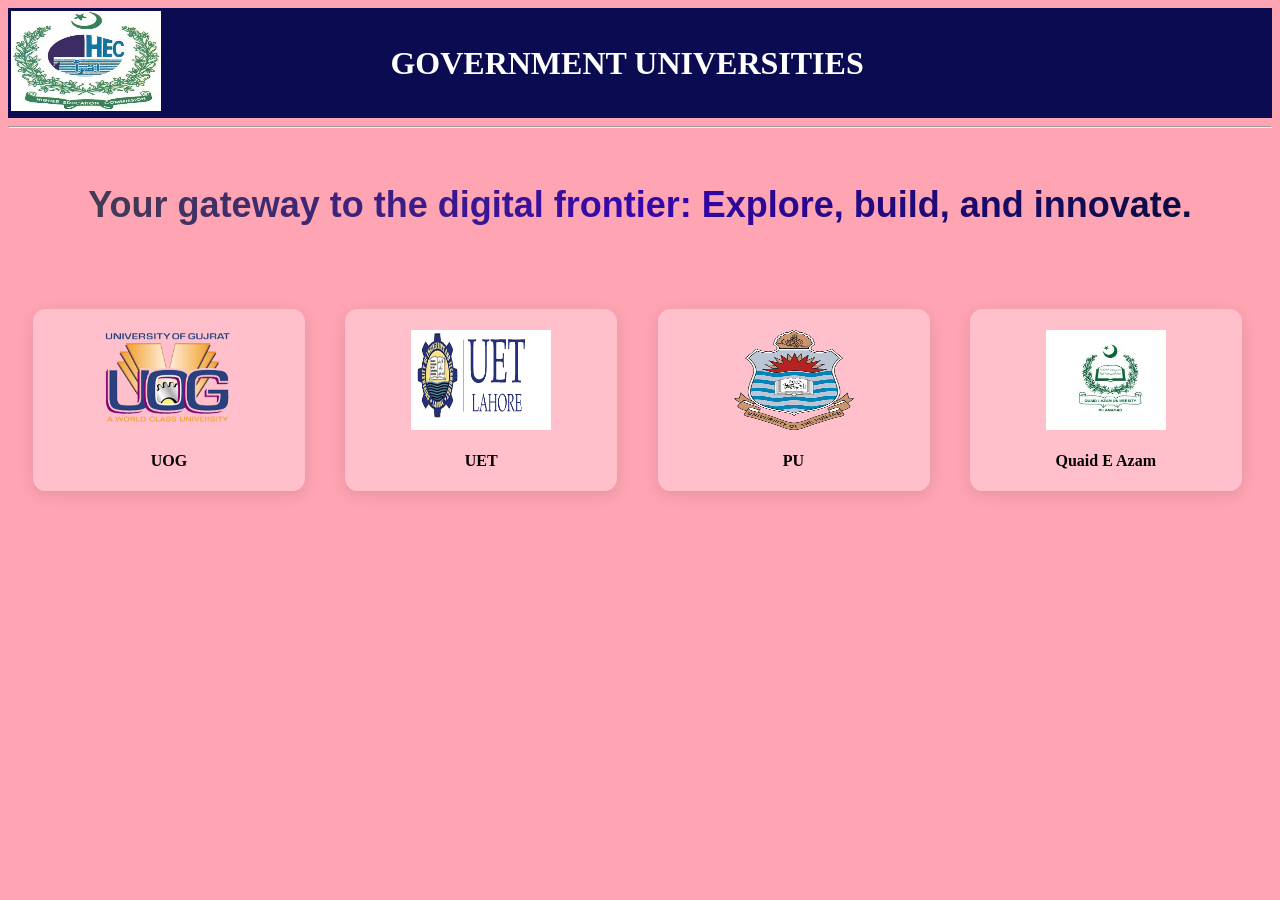
<file: index.html>
<!DOCTYPE html>
<html lang="en">
<head>
    <meta charset="UTF-8">
    <meta name="viewport" content="width=device-width, initial-scale=1.0">
    <title>main</title>
    <link rel="stylesheet" href="style.css">
    
</head>
<body >
    <table  width="100%" class="header">
        <tr>
            <td width="30%">
                <img src="Higher_Education_Commission_of_Pakistan_(logo).jpg" alt="Main Logo"  width="150" height="100" >

            </td>
            <td><h1>GOVERNMENT UNIVERSITIES<h1></td>
        </tr>
    </table>
    <hr>
    <br>
    <div class="portal-title">
        <h2>
            Your gateway to the digital frontier: Explore, build, and innovate.
        </h2>
    </div>
    <br>
        <table cellspacing="15" cellpadding="10"width="100%" >
            <tr>
                <td>
                    <div class="card">
                    <a href="uog.html" >
                        <center><img src="University_of_Gujrat_Logo.png" width="130px" height="100px"><br><br></center>
                        <center><b style="color: black;">UOG</b>
                    </a></center>

                    <div class="extra-content">
                        <b>
                            "Exploring the intersection of tradition and technology at the University of Gujrat."
                        </b>
                    </div>
                </td>
                <td>
                    <div class="card">
                    <a href="uet.html" >
                        <center><img src="uetlogo.png" width="140px" height="100px"><br><br></center>
                        <center><B style="color: black;">UET</B></center>
                    </a>


                    <div class="extra-content">
                        <b>
                            "The UET Standard: Precision, logic, and seamless web architecture."
                        </b>
                    </div>
                </td>
                <td>
                    <div class="card">
                        <a href="pu.html" >
                        <center><img src="University_of_the_Punjab_logo.png" width="120px" height="100px"><br><br></center>
                        <center><B style="color: black;">PU</B></center>
                    </a>
                    
                    <div class="extra-content">
                        <b>
                            "PU Legacy: Where the traditions of Old Campus meet the digital architecture of the future."
                        </b>
                    </div>
                </td>
                <td>
                    <div class="card">
                    <a href="quaideazam.html" >
                        <center><img src="qa.jpg" width="120px" height="100px"><br><br></center>
                        <center><B style="color: black;">Quaid E Azam</B></center>
                    </a>

                    <div class="extra-content">
                        <b>
                           "QAU Frontiers: Leading the nation in research, logic, and seamless web experiences."
                        </b>
                    </div>
                </td> 
            </tr>
        </table>
    

</body>
</html>
</file>
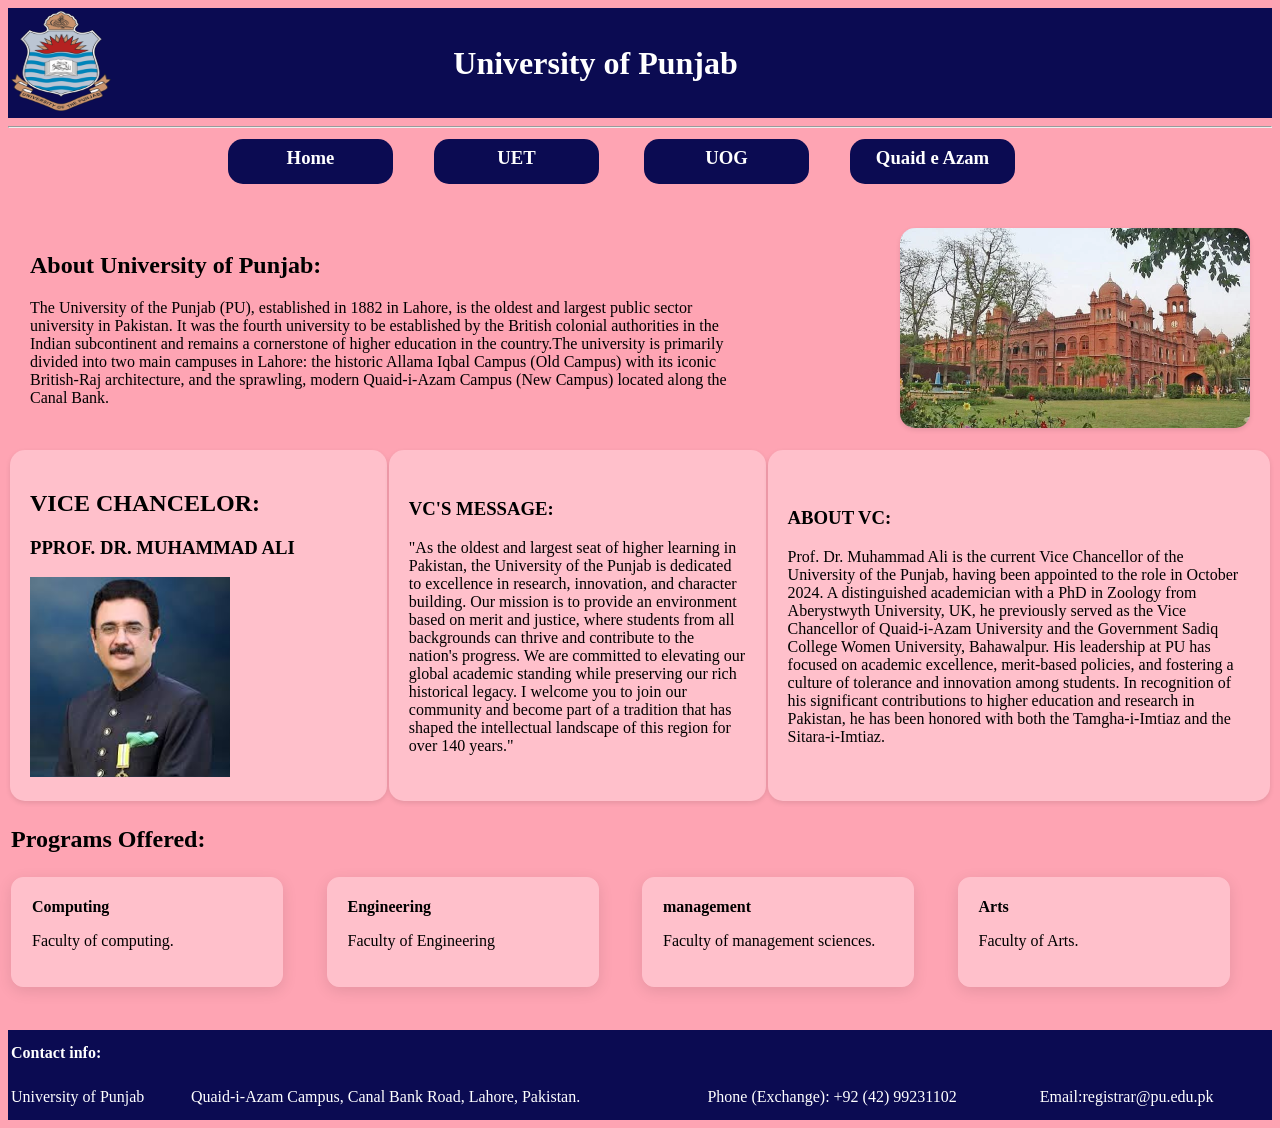
<file: pu.html>
<!DOCTYPE html>
<html lang="en">
<head>
    <meta charset="UTF-8">
    <meta name="viewport" content="width=device-width, initial-scale=1.0">
    <title>pu</title>
    <link rel="stylesheet" href="style.css">
</head>
<body>
    <table  width="100%" class="header">
        <tr>
            <td width="35%">
                <img src="University_of_the_Punjab_logo.png" alt="University of punjab Logo"  width="100" height="100" >
            </td>
            <td>
                <h1>University of Punjab</h1>
            </td>
        </tr>
        
        </table>
        <hr>
        <center><table >
                    <tr>
                        <td>
                            <a href="index.html"><h3 class="li">Home</h3></a>
                        </td>
                        <td>
                            &nbsp;&nbsp;&nbsp;&nbsp;&nbsp;&nbsp;&nbsp;&nbsp;&nbsp;&nbsp;&nbsp;&nbsp;
                        </td>
                        <td>
                            <a href="uet.html"><h3 class="li">UET</h3></a>
                        </td>
                        <td>
                            &nbsp;&nbsp;&nbsp;&nbsp;&nbsp;&nbsp;&nbsp;&nbsp;&nbsp;&nbsp;&nbsp;&nbsp;
                        </td>
                        <td> 
                        <td>
                            <a href="uog.html"><h3 class="li">UOG</h3></a>
                        </td>
                        <td>
                            &nbsp;&nbsp;&nbsp;&nbsp;&nbsp;&nbsp;&nbsp;&nbsp;&nbsp;&nbsp;&nbsp;&nbsp;
                        </td>
                        <td>
                            <a href="quaideazam.html"><h3 class="li">Quaid e Azam</h3></a>
                        </td>
                         <td>
                            &nbsp;&nbsp;&nbsp;&nbsp;&nbsp;&nbsp;&nbsp;&nbsp;&nbsp;&nbsp;&nbsp;&nbsp;
                        </td>
                    </tr>
        </table></center>
        <table width="100%" cellpadding="20">
        <tr>
            <td colspan="2">
                <h2>
                    About University of Punjab:
                </h2>
                <p>
                    The University of the Punjab (PU), established in 1882 in Lahore, is the oldest and largest public sector university in Pakistan. It was the fourth university to be established by the British colonial authorities in the Indian subcontinent and remains a cornerstone of higher education in the country.The university is primarily divided into two main campuses in Lahore: the historic Allama Iqbal Campus (Old Campus) with its iconic British-Raj architecture, and the sprawling, modern Quaid-i-Azam Campus (New Campus) located along the Canal Bank.
           
                </p>
            </td>
            <td>
                <img src="puimg.webp" width="350px" align="right" alt="uog image" class="info">
            </td>
            
        </tr>
        
        <tr>
            <td width="30%" class="info">
                <H2>
                    VICE CHANCELOR:
                </H2>
                <h3>PPROF. DR. MUHAMMAD ALI</h3>
                <img src="puvc.jpg" alt="vc img"  width="200" height="200" >
            </td>
            <td width="30%" class="info">
                <h3>VC'S MESSAGE:</h3>
                <p>"As the oldest and largest seat of higher learning in Pakistan, the University of the Punjab is dedicated to excellence in research, innovation, and character building. Our mission is to provide an environment based on merit and justice, where students from all backgrounds can thrive and contribute to the nation's progress. We are committed to elevating our global academic standing while preserving our rich historical legacy. I welcome you to join our community and become part of a tradition that has shaped the intellectual landscape of this region for over 140 years."</p>
            </td>
            <td class="info">
                <h3>ABOUT VC:</h3>
                <p>Prof. Dr. Muhammad Ali is the current Vice Chancellor of the University of the Punjab, having been appointed to the role in October 2024. A distinguished academician with a PhD in Zoology from Aberystwyth University, UK, he previously served as the Vice Chancellor of Quaid-i-Azam University and the Government Sadiq College Women University, Bahawalpur. His leadership at PU has focused on academic excellence, merit-based policies, and fostering a culture of tolerance and innovation among students. In recognition of his significant contributions to higher education and research in Pakistan, he has been honored with both the Tamgha-i-Imtiaz and the Sitara-i-Imtiaz.
                </p>
            </td>
        </tr>  
    </table>
    <table width="100%">
        <tr>
            <td colspan="4">
                <h2>Programs Offered:</h2>
            </td>
        </tr>
        <tr>
            <td>
                <div class="card">
                    <b>Computing</b>
                    <p>Faculty of computing.</p>

                    <div class="extra-content">
                        <ul>
                            <li>computer sciense</li>
                            <li>software engineering</li>
                            <li>information technology</li>
                        </ul>
                    </div>
                </div>
            </td>
            <td>
                <div class="card">
                    <b>Engineering</b>
                    <p>Faculty of Engineering</p>

                    <div class="extra-content">
                        <ul>
                            <li>Electrical engineering</li>
                            <li>Machenival engineering</li>
                            <li>Chemical engineering</li>
                        </ul>
                    </div>
                </div>
            </td>
            <td>
                <div class="card">
                    <b>management</b>
                    <p>Faculty of management sciences.</p>

                    <div class="extra-content">
                        <ul>
                            <li>hotel management</li>
                            <li>business management</li>
                            <li>commerece</li>
                        </ul>
                    </div>
                </div>
            </td>
            <td>
                <div class="card">
                    <b>Arts</b>
                    <p>Faculty of Arts.</p>

                    <div class="extra-content">
                        <ul>
                            <li>Fine Arts</li>
                            <li>Architecture</li>
                            <li>Design</li>
                        </ul>
                    </div>
                </div>
            </td>
        </tr>

    </table>
    <table class="header" width="100%">
        <tr>
            <td colspan="4" height="40px"><b>Contact info:</b></td>
        </tr>
        <tr>
            <td height="40px">University of Punjab</td>
            <td>Quaid-i-Azam Campus, Canal Bank Road, Lahore, Pakistan.</td>
            <td>Phone (Exchange): +92 (42) 99231102 </td>
            <td>Email:registrar@pu.edu.pk</td>
        </tr>
    </table>
</body>
</html>
</file>
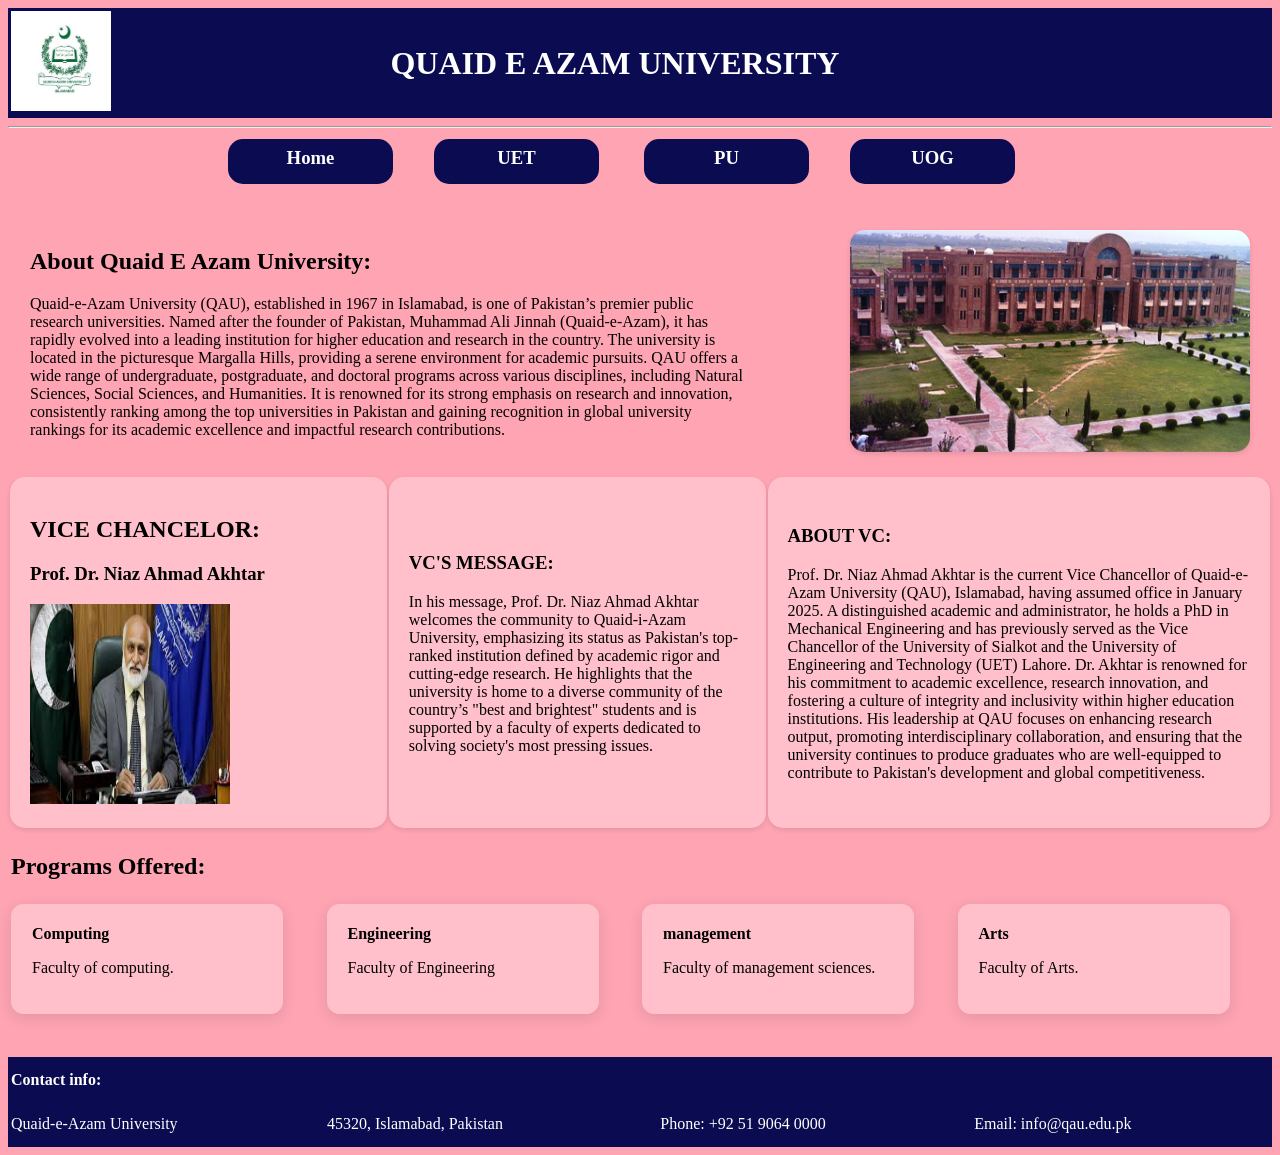
<file: quaideazam.html>
<!DOCTYPE html>
<html lang="en">
<head>
    <meta charset="UTF-8">
    <meta name="viewport" content="width=device-width, initial-scale=1.0">
    <title>QUAID E AZAM</title>
    <link rel="stylesheet" href="style.css">
</head>
<body>
    <table  width="100%" class="header">
        <tr>
            <td width="30%">
                <img src="qa.jpg" alt="qu Logo"  width="100" height="100" >
            </td>
            <td>
                <h1>QUAID E AZAM UNIVERSITY</h1>
            </td>
        </tr>
        
        </table>
        <hr>
        <center><table>
                    <tr>
                        <td>
                            <a href="index.html"><h3 class="li">Home</h3></a>
                        </td>
                        <td>
                            &nbsp;&nbsp;&nbsp;&nbsp;&nbsp;&nbsp;&nbsp;&nbsp;&nbsp;&nbsp;&nbsp;&nbsp;
                        </td>
                        <td>
                            <a href="uet.html"><h3 class="li">UET</h3></a>
                        </td>
                        <td>
                            &nbsp;&nbsp;&nbsp;&nbsp;&nbsp;&nbsp;&nbsp;&nbsp;&nbsp;&nbsp;&nbsp;&nbsp;
                        </td>
                        <td> 
                        <td>
                            <a href="pu.html"><h3 class="li">PU</h3></a>
                        </td>
                        <td>
                            &nbsp;&nbsp;&nbsp;&nbsp;&nbsp;&nbsp;&nbsp;&nbsp;&nbsp;&nbsp;&nbsp;&nbsp;
                        </td>
                        <td>
                            <a href="uog.html"><h3 class="li">UOG</h3></a>
                        </td>
                         <td>
                            &nbsp;&nbsp;&nbsp;&nbsp;&nbsp;&nbsp;&nbsp;&nbsp;&nbsp;&nbsp;&nbsp;&nbsp;
                        </td>
                    </tr>
        </table></center>
        <table width="100%" cellpadding="20">
        <tr>
            <td colspan="2">
                <h2>
                    About Quaid E Azam University:
                </h2>
                <p>
                    Quaid-e-Azam University (QAU), established in 1967 in Islamabad, is one of Pakistan’s premier public research universities. Named after the founder of Pakistan, Muhammad Ali Jinnah (Quaid-e-Azam), it has rapidly evolved into a leading institution for higher education and research in the country. The university is located in the picturesque Margalla Hills, providing a serene environment for academic pursuits. QAU offers a wide range of undergraduate, postgraduate, and doctoral programs across various disciplines, including Natural Sciences, Social Sciences, and Humanities. It is renowned for its strong emphasis on research and innovation, consistently ranking among the top universities in Pakistan and gaining recognition in global university rankings for its academic excellence and impactful research contributions.
                </p>
            </td>
            <td>
                <img src="qab.jpeg" width="400px" align="right" alt="qau image" class="info">
            </td>
            
        </tr>
        
        <tr>
            <td width="30%" class="info">
                <H2>
                    VICE CHANCELOR:
                </H2>
                <h3>Prof. Dr. Niaz Ahmad Akhtar</h3>
                <img src="qavc.jpg" alt="vc img"  width="200" height="200" >
            </td>
            <td width="30%" class="info">
                <h3>VC'S MESSAGE:</h3>
                <p>In his message, Prof. Dr. Niaz Ahmad Akhtar welcomes the community to Quaid-i-Azam University, emphasizing its status as Pakistan's top-ranked institution defined by academic rigor and cutting-edge research. He highlights that the university is home to a diverse community of the country’s "best and brightest" students and is supported by a faculty of experts dedicated to solving society's most pressing issues.</p>
            </td>
            <td class="info">
                <h3>ABOUT VC:</h3>
                <p>
                    Prof. Dr. Niaz Ahmad Akhtar is the current Vice Chancellor of Quaid-e-Azam University (QAU), Islamabad, having assumed office in January 2025. A distinguished academic and administrator, he holds a PhD in Mechanical Engineering and has previously served as the Vice Chancellor of the University of Sialkot and the University of Engineering and Technology (UET) Lahore. Dr. Akhtar is renowned for his commitment to academic excellence, research innovation, and fostering a culture of integrity and inclusivity within higher education institutions. His leadership at QAU focuses on enhancing research output, promoting interdisciplinary collaboration, and ensuring that the university continues to produce graduates who are well-equipped to contribute to Pakistan's development and global competitiveness.
                </p>
            </td>
        </tr>
        <table width="100%">
        <tr>
            <td colspan="4">
                <h2>Programs Offered:</h2>
            </td>
        </tr>
        <tr>
            <td>
                <div class="card">
                    <b>Computing</b>
                    <p>Faculty of computing.</p>

                    <div class="extra-content">
                        <ul>
                            <li>computer sciense</li>
                            <li>software engineering</li>
                            <li>information technology</li>
                        </ul>
                    </div>
                </div>
            </td>
            <td>
                <div class="card">
                    <b>Engineering</b>
                    <p>Faculty of Engineering</p>

                    <div class="extra-content">
                        <ul>
                            <li>Electrical engineering</li>
                            <li>Machenival engineering</li>
                            <li>Chemical engineering</li>
                        </ul>
                    </div>
                </div>
            </td>
            <td>
                <div class="card">
                    <b>management</b>
                    <p>Faculty of management sciences.</p>

                    <div class="extra-content">
                        <ul>
                            <li>hotel management</li>
                            <li>business management</li>
                            <li>commerece</li>
                        </ul>
                    </div>
                </div>
            </td>
            <td>
                <div class="card">
                    <b>Arts</b>
                    <p>Faculty of Arts.</p>

                    <div class="extra-content">
                        <ul>
                            <li>Fine Arts</li>
                            <li>Architecture</li>
                            <li>Design</li>
                        </ul>
                    </div>
                </div>
            </td>
        </tr>

    </table>
    <table class="header" width="100%">
        <tr>
            <td colspan="4" height="40px"><b>Contact info:</b></td>
        </tr>
        <tr>
            <td height="40px">Quaid-e-Azam University</td>
            <td>45320, Islamabad, Pakistan</td>
            <td>Phone: +92 51 9064 0000</td>
            <td>Email: info@qau.edu.pk</td>
        </tr>
    </table>
</body>
</html>
</file>
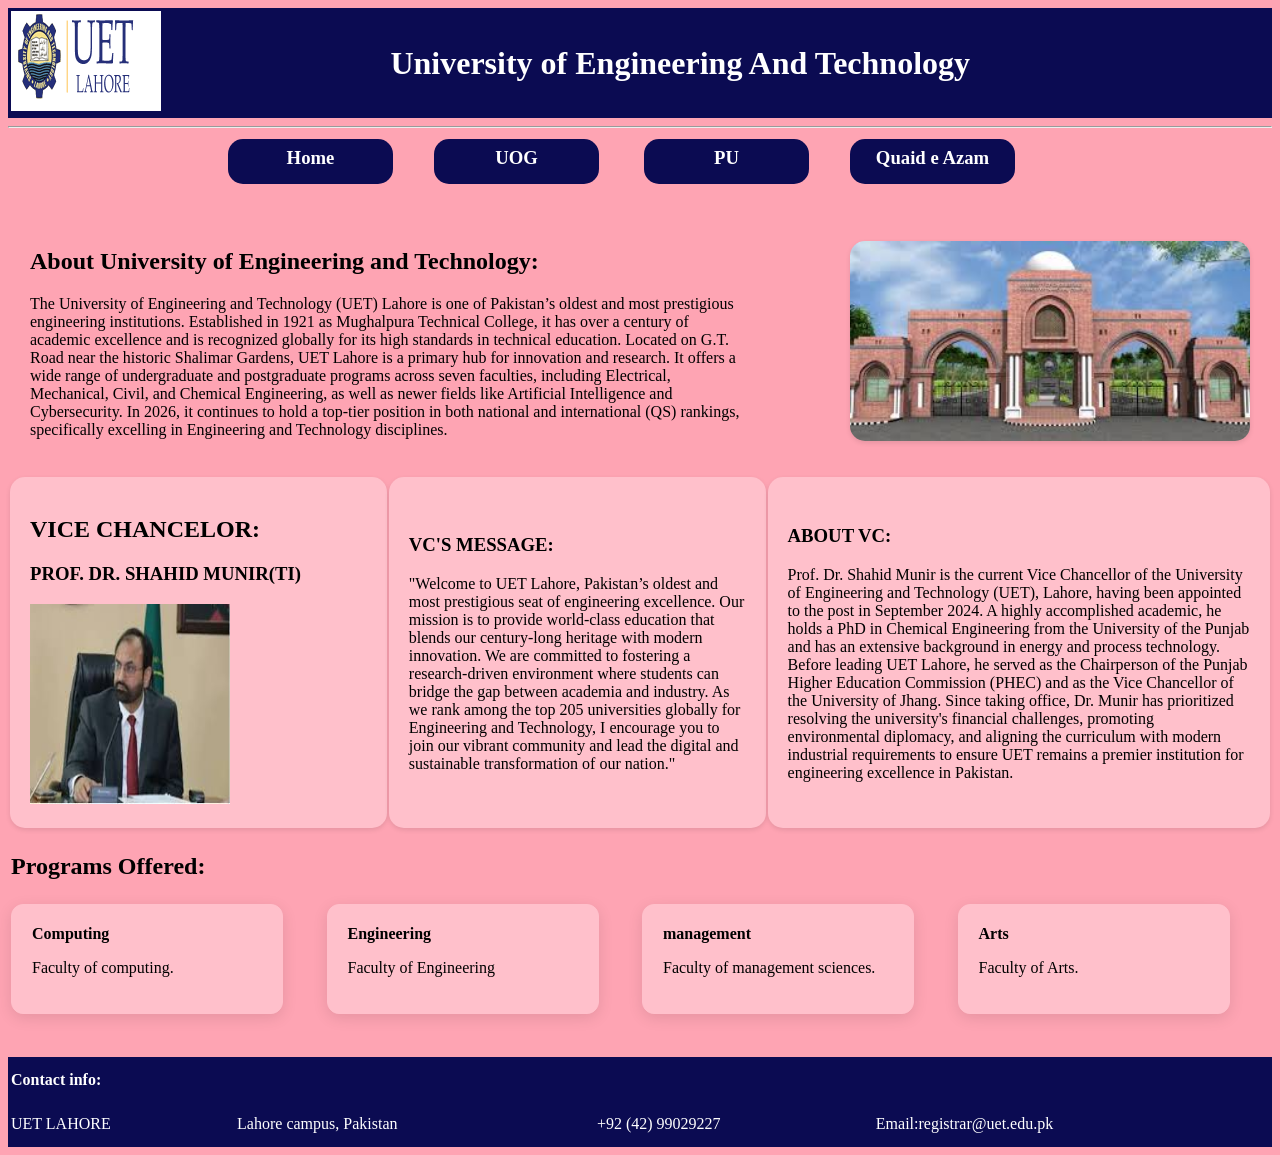
<file: uet.html>
<!DOCTYPE html>
<html lang="en">
<head>
    <meta charset="UTF-8">
    <meta name="viewport" content="width=device-width, initial-scale=1.0">
    <title>uet</title>
    <link rel="stylesheet" href="style.css">
</head>
<body>
    <table  width="100%" class="header">
        <tr>
            <td width="30%">
                <img src="uetlogo.png" alt="Uet Logo"  width="150" height="100" >
            </td>
            <td>
                <h1>University of Engineering And Technology</h1>
            </td>
        </tr>
        
        </table>
        <hr>
        <center><table >
                    <tr>
                        <td>
                            <a href="index.html"><h3 class="li">Home</h3></a>
                        </td>
                        <td>
                            &nbsp;&nbsp;&nbsp;&nbsp;&nbsp;&nbsp;&nbsp;&nbsp;&nbsp;&nbsp;&nbsp;&nbsp;
                        </td>
                        <td>
                            <a href="uog.html"><h3 class="li">UOG</h3></a>
                        </td>
                        <td>
                            &nbsp;&nbsp;&nbsp;&nbsp;&nbsp;&nbsp;&nbsp;&nbsp;&nbsp;&nbsp;&nbsp;&nbsp;
                        </td>
                        <td> 
                        <td>
                            <a href="pu.html"><h3 class="li">PU</h3></a>
                        </td>
                        <td>
                            &nbsp;&nbsp;&nbsp;&nbsp;&nbsp;&nbsp;&nbsp;&nbsp;&nbsp;&nbsp;&nbsp;&nbsp;
                        </td>
                        <td>
                            <a href="quaideazam.html"><h3 class="li">Quaid e Azam</h3></a>
                        </td>
                         <td>
                            &nbsp;&nbsp;&nbsp;&nbsp;&nbsp;&nbsp;&nbsp;&nbsp;&nbsp;&nbsp;&nbsp;&nbsp;
                        </td>
                    </tr>
        </table></center>
        <table width="100%" cellpadding="20">
        <tr>
            <td colspan="2">
                <h2>
                    About University of Engineering and Technology:
                </h2>
                <p>
                    The University of Engineering and Technology (UET) Lahore is one of Pakistan’s oldest and most prestigious engineering institutions. Established in 1921 as Mughalpura Technical College, it has over a century of academic excellence and is recognized globally for its high standards in technical education.
                    
                    Located on G.T. Road near the historic Shalimar Gardens, UET Lahore is a primary hub for innovation and research. It offers a wide range of undergraduate and postgraduate programs across seven faculties, including Electrical, Mechanical, Civil, and Chemical Engineering, as well as newer fields like Artificial Intelligence and Cybersecurity. In 2026, it continues to hold a top-tier position in both national and international (QS) rankings, specifically excelling in Engineering and Technology disciplines. 
                </p>
            </td>
            <td>
                <img src="uetimg.jpg" width="400px" align="right" alt="uog image" class="info">
            </td>
            
        </tr>
        
        <tr>
            <td width="30%" class="info">
                <H2>
                    VICE CHANCELOR:
                </H2>
                <h3>PROF. DR. SHAHID MUNIR(TI)</h3>
                <img src="vcuet.jpg" alt="vc img"  width="200" height="200" >
            </td>
            <td width="30%" class="info">
                <h3>VC'S MESSAGE:</h3>
                <p>"Welcome to UET Lahore, Pakistan’s oldest and most prestigious seat of engineering excellence. Our mission is to provide world-class education that blends our century-long heritage with modern innovation. We are committed to fostering a research-driven environment where students can bridge the gap between academia and industry. As we rank among the top 205 universities globally for Engineering and Technology, I encourage you to join our vibrant community and lead the digital and sustainable transformation of our nation."</p>
            </td>
            <td class="info">
                <h3>ABOUT VC:</h3>
                <p>
                    Prof. Dr. Shahid Munir is the current Vice Chancellor of the University of Engineering and Technology (UET), Lahore, having been appointed to the post in September 2024. A highly accomplished academic, he holds a PhD in Chemical Engineering from the University of the Punjab and has an extensive background in energy and process technology. Before leading UET Lahore, he served as the Chairperson of the Punjab Higher Education Commission (PHEC) and as the Vice Chancellor of the University of Jhang. Since taking office, Dr. Munir has prioritized resolving the university's financial challenges, promoting environmental diplomacy, and aligning the curriculum with modern industrial requirements to ensure UET remains a premier institution for engineering excellence in Pakistan.
                </p>
            </td>
        </tr>  
    </table>
    <table width="100%">
        <tr>
            <td colspan="4">
                <h2>Programs Offered:</h2>
            </td>
        </tr>
        <tr>
            <td>
                <div class="card">
                    <b>Computing</b>
                    <p>Faculty of computing.</p>

                    <div class="extra-content">
                        <ul>
                            <li>computer sciense</li>
                            <li>software engineering</li>
                            <li>information technology</li>
                        </ul>
                    </div>
                </div>
            </td>
            <td>
                <div class="card">
                    <b>Engineering</b>
                    <p>Faculty of Engineering</p>

                    <div class="extra-content">
                        <ul>
                            <li>Electrical engineering</li>
                            <li>Machenival engineering</li>
                            <li>Chemical engineering</li>
                        </ul>
                    </div>
                </div>
            </td>
            <td>
                <div class="card">
                    <b>management</b>
                    <p>Faculty of management sciences.</p>

                    <div class="extra-content">
                        <ul>
                            <li>hotel management</li>
                            <li>business management</li>
                            <li>commerece</li>
                        </ul>
                    </div>
                </div>
            </td>
            <td>
                <div class="card">
                    <b>Arts</b>
                    <p>Faculty of Arts.</p>

                    <div class="extra-content">
                        <ul>
                            <li>Fine Arts</li>
                            <li>Architecture</li>
                            <li>Design</li>
                        </ul>
                    </div>
                </div>
            </td>
        </tr>

    </table>
    <table class="header" width="100%">
        <tr>
            <td colspan="4" height="40px"><b>Contact info:</b></td>
        </tr>
        <tr>
            <td height="40px">UET LAHORE</td>
            <td>Lahore campus, Pakistan</td>
            <td>+92 (42) 99029227</td>
            <td>Email:registrar@uet.edu.pk</td>
        </tr>
    </table>
</body>
</html>
</file>
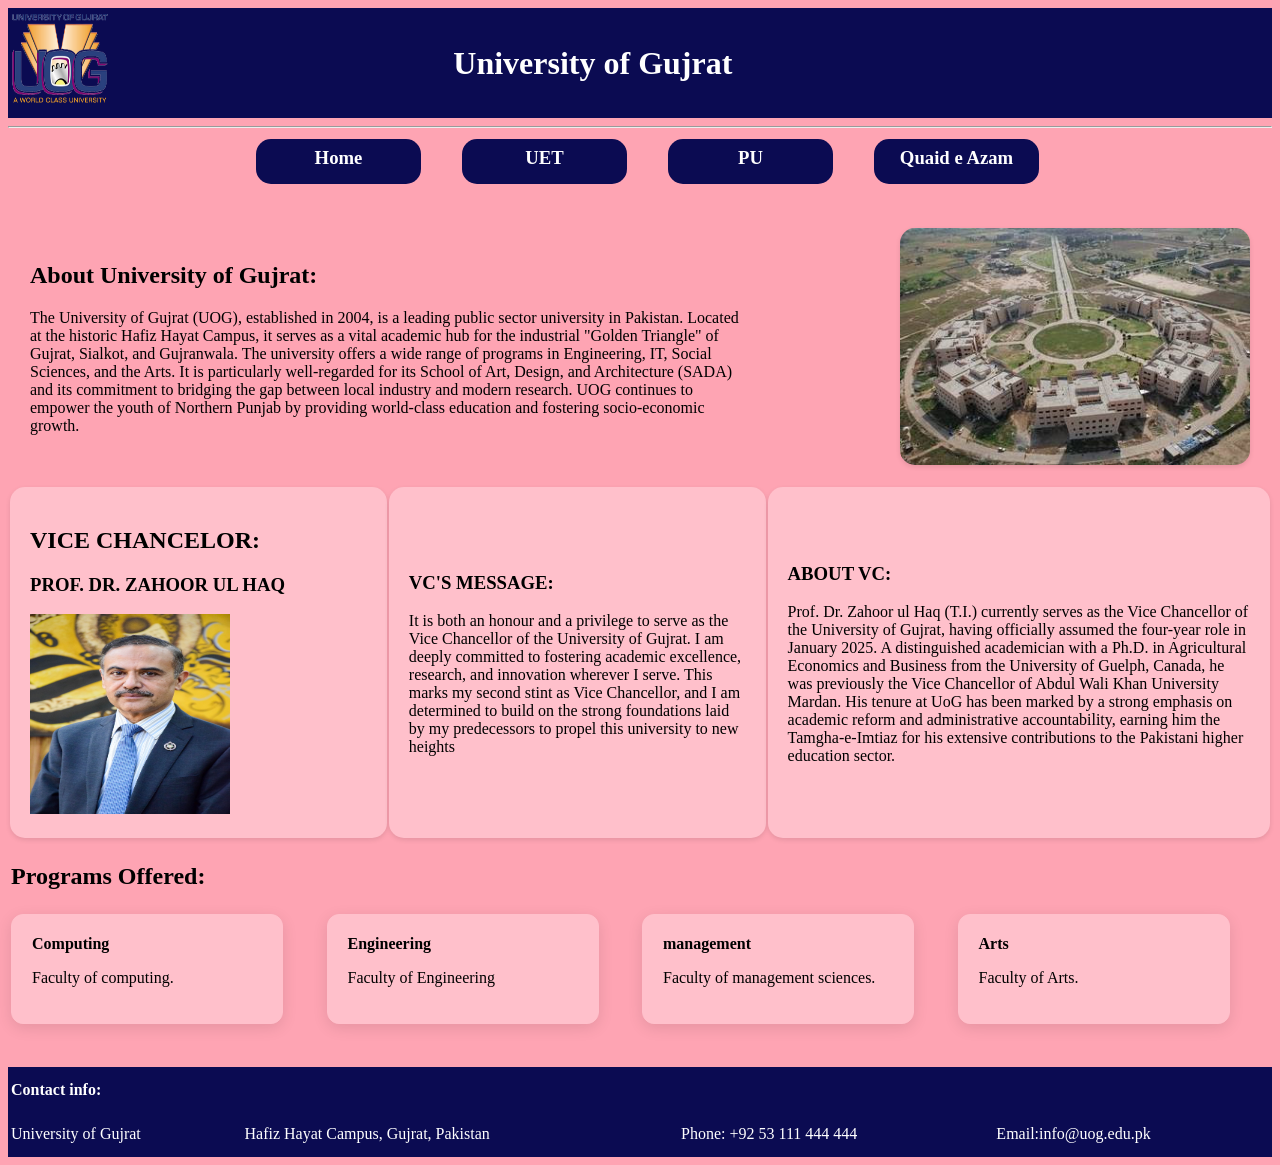
<file: uog.html>
<!DOCTYPE html>
<html lang="en">

<head>
    <meta charset="UTF-8">
    <meta name="viewport" content="width=device-width, initial-scale=1.0">
    <title>uog</title>
    <link rel="stylesheet" href="style.css">
</head>


<body>
    <table width="100%" class="header">
        <tr>
            <td width="35%">
                <img src="University_of_Gujrat_Logo.png" alt="University of Gujrat Logo" width="100" height="100">
            </td>
            <td>
                <h1>University of Gujrat</h1>
            </td>
        </tr>
    </table>
    <hr>
    <center>
        <table>
            <tr>
                <td>
                    <a href="index.html">
                        <h3 class="li">Home</h3>
                    </a>
                </td>
                <td>
                    &nbsp;&nbsp;&nbsp;&nbsp;&nbsp;&nbsp;&nbsp;&nbsp;&nbsp;&nbsp;&nbsp;&nbsp;
                </td>
                <td>
                    <a href="uet.html">
                        <h3 class="li">UET</h3>
                    </a>
                </td>
                <td>
                    &nbsp;&nbsp;&nbsp;&nbsp;&nbsp;&nbsp;&nbsp;&nbsp;&nbsp;&nbsp;&nbsp;&nbsp;
                </td>
                <td>
                    <a href="pu.html">
                        <h3 class="li">PU</h3>
                    </a>
                </td>
                <td>
                    &nbsp;&nbsp;&nbsp;&nbsp;&nbsp;&nbsp;&nbsp;&nbsp;&nbsp;&nbsp;&nbsp;&nbsp;
                </td>
                <td>
                    <a href="quaideazam.html">
                        <h3 class="li">Quaid e Azam</h3>
                    </a>
                </td>

            </tr>
        </table>
    </center>
    <table width="100%" cellpadding="20">
        <tr>
            <td colspan="2">
                <h2>
                    About University of Gujrat:
                </h2>
                <p>
                    The University of Gujrat (UOG), established in 2004, is a leading public sector university in
                    Pakistan. Located at the historic Hafiz Hayat Campus, it serves as a vital academic hub for the
                    industrial "Golden Triangle" of Gujrat, Sialkot, and Gujranwala.
                    The university offers a wide range of programs in Engineering, IT, Social Sciences, and the Arts. It
                    is particularly well-regarded for its School of Art, Design, and Architecture (SADA) and its
                    commitment to bridging the gap between local industry and modern research. UOG continues to empower
                    the youth of Northern Punjab by providing world-class education and fostering socio-economic growth.
                </p>
            </td>
            <td>
                <img src="uog1.jpg" width="350px" align="right" alt="uog image" class="info">
            </td>

        </tr>

        <tr>
            <td width="30%" class="info">
                <H2>
                    VICE CHANCELOR:
                </H2>
                <h3>PROF. DR. ZAHOOR UL HAQ</h3>
                <img src="vcuog.jpg" alt="vc img" width="200" height="200">
            </td>
            <td width="30%" class="info">
                <h3>VC'S MESSAGE:</h3>
                <p>It is both an honour and a privilege to serve as the Vice Chancellor of the University of Gujrat. I
                    am deeply committed to fostering academic excellence, research, and innovation wherever I serve.
                    This marks my second stint as Vice Chancellor, and I am determined to build on the strong
                    foundations laid by my predecessors to propel this university to new heights</p>
            </td>
            <td class="info">
                <h3>ABOUT VC:</h3>
                <p>
                    Prof. Dr. Zahoor ul Haq (T.I.) currently serves as the Vice Chancellor of the University of Gujrat,
                    having officially assumed the four-year role in January 2025. A distinguished academician with a
                    Ph.D. in Agricultural Economics and Business from the University of Guelph, Canada, he was
                    previously the Vice Chancellor of Abdul Wali Khan University Mardan. His tenure at UoG has been
                    marked by a strong emphasis on academic reform and administrative accountability, earning him the
                    Tamgha-e-Imtiaz for his extensive contributions to the Pakistani higher education sector.
                </p>
            </td>
        </tr>
    </table>
    <table width="100%">
        <tr>
            <td colspan="4">
                <h2>Programs Offered:</h2>
            </td>
        </tr>
        <tr>
            <td>
                <div class="card">
                    <b>Computing</b>
                    <p>Faculty of computing.</p>

                    <div class="extra-content">
                        <ul>
                            <li>computer sciense</li>
                            <li>software engineering</li>
                            <li>information technology</li>
                        </ul>
                    </div>
                </div>
            </td>
            <td>
                <div class="card">
                    <b>Engineering</b>
                    <p>Faculty of Engineering</p>

                    <div class="extra-content">
                        <ul>
                            <li>Electrical engineering</li>
                            <li>Machenival engineering</li>
                            <li>Chemical engineering</li>
                        </ul>
                    </div>
                </div>
            </td>
            <td>
                <div class="card">
                    <b>management</b>
                    <p>Faculty of management sciences.</p>

                    <div class="extra-content">
                        <ul>
                            <li>hotel management</li>
                            <li>business management</li>
                            <li>commerece</li>
                        </ul>
                    </div>
                </div>
            </td>
            <td>
                <div class="card">
                    <b>Arts</b>
                    <p>Faculty of Arts.</p>

                    <div class="extra-content">
                        <ul>
                            <li>Fine Arts</li>
                            <li>Architecture</li>
                            <li>Design</li>
                        </ul>
                    </div>
                </div>
            </td>
        </tr>

    </table>
    <table class="header" width="100%">
        <tr>
            <td colspan="4" height="40px"><b>Contact info:</b></td>
        </tr>
        <tr>
            <td height="40px">University of Gujrat</td>
            <td>Hafiz Hayat Campus, Gujrat, Pakistan</td>
            <td>Phone: +92 53 111 444 444</td>
            <td>Email:info@uog.edu.pk</td>
        </tr>
    </table>

</body>

</html>
</file>
<file: style.css>
body{
    background-color: rgb(254, 164, 179);
}
.header{
    background-color: rgb(11, 11, 82);
    color: white;
    margin-bottom: 0%;
}
.li {
    color: white;
}
.li{
    width: 150px;
    height: 30px;
    background-color: rgb(11, 11, 82);
    color: white;
    text-align: center;
    padding: 5%;
    margin-top: 0%;
    border-radius: 15px;

}
.li:hover{
    transform: scale(1.1);
    transition: 1s;
}
.m1{
    background-color: pink;
    border-radius: 15px;
}
a{
    text-decoration: none;
}
.m1:hover{
    transform: scale(1.1);
    transition: 1s;
}
.info{
    background-color: pink;
    border-radius: 15px;
    transition: box-shadow 0.3s ease, transform 0.3s ease;
    box-shadow: 0 2px 5px rgba(0,0,0,0.1);

}
.info:hover{
    transform: translateY(-5px);
    box-shadow: 0 20px 30px rgba(0,0,0,0.15);
}
.card {
  width: 230px;
  padding: 20px;
  background-color: pink;
  border-radius: 12px;
  box-shadow: 0 4px 15px rgba(0, 0, 0, 0.1);
  transition: all 0.3s ease-in-out; /* Smooths out all changes */
  overflow: hidden;
  cursor: pointer;
  border: 1px solid pink;
  margin-bottom: 40px;
}

/* 1. Enlarge the box on hover */
.card:hover {
  transform: scale(1.05);
  box-shadow: 0 10px 25px rgba(0, 0, 0, 0.2);
}

/* 2. Hide extra data initially */
.extra-content {
  max-height: 0;
  opacity: 0;
  transition: all 0.4s ease;
  font-size: 0.9rem;
  color: #666;
  margin-top: 0;
}

/* 3. Show extra data on hover */
.card:hover .extra-content {
  max-height: 100px; /* Adjust based on your content size */
  opacity: 1;
  margin-top: 15px;
  text-align: center;
}

.portal-title {
  font-family: 'Poppins', sans-serif; /* A clean, modern font */
  font-size: 1.5rem;
  font-weight: 500;
  text-align: center;
  margin-bottom: 40px;
  
  /* The Pink Gradient Magic */
  background: linear-gradient(90deg, #444444 0%, #3506ad 50%, #020f32 100%);
  -webkit-background-clip: text;
  -webkit-text-fill-color: transparent;
  
  /* Subtle entrance animation */
  animation: fadeInDown 2s ease-out;
}

@keyframes fadeInDown {
  from {
    opacity: 0;
    transform: translateY(-20px);
  }
  to {
    opacity: 1;
    transform: translateY(0);
  }
}
</file>
